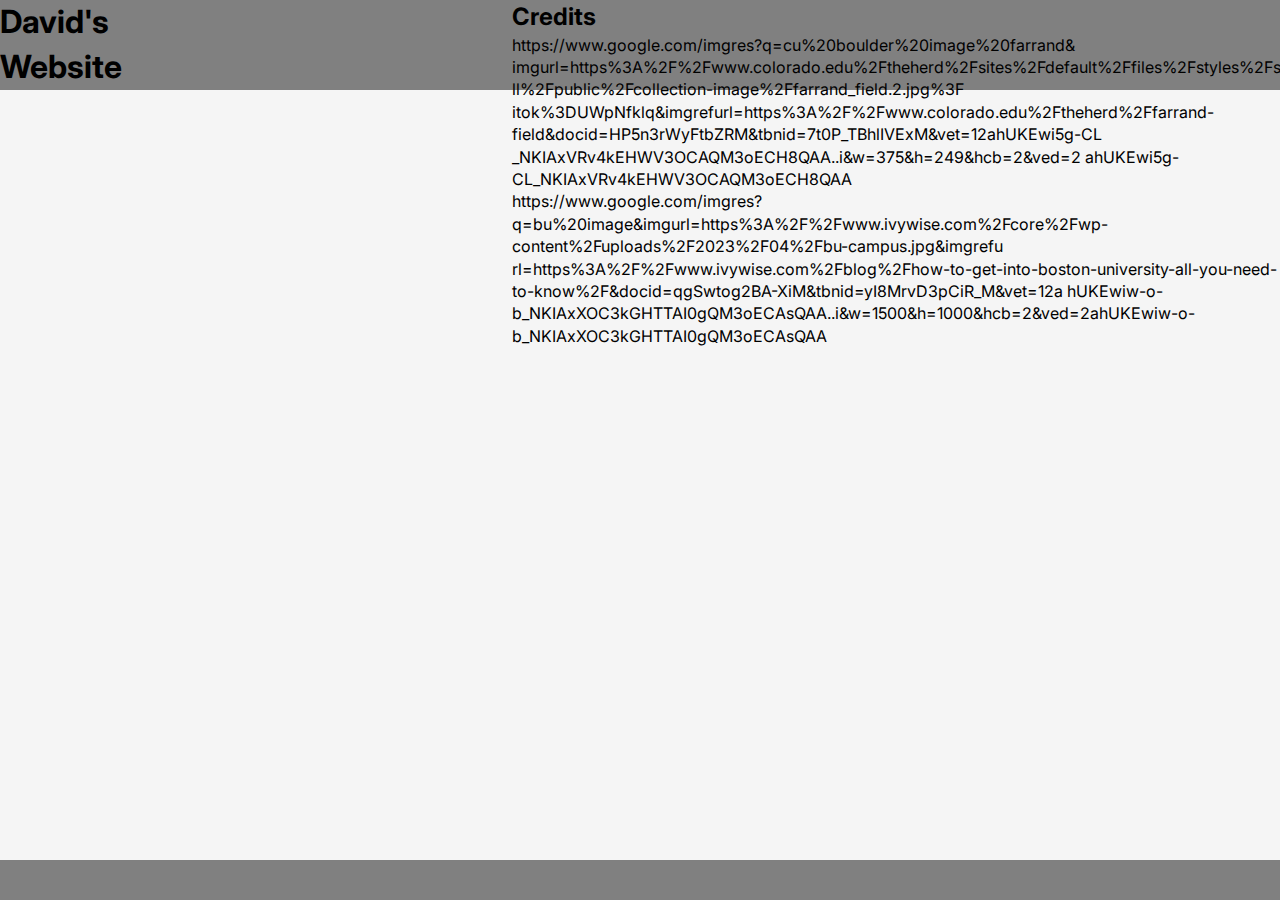
<file: credits.html>
<!DOCTYPE html>
<html lang = "en"> 
    <head>
        <meta charset = "UTF-8">
        <title>mp-1</title>
        <link rel ="stylesheet"  href="web.css" type="text/css">
    </head>
    <body>
        <header>
            <div class= "title">  
            <h1>David's Website </h1>
            </div>
<main>
    <h2>Credits</h2>
        <p>https://www.google.com/imgres?q=cu%20boulder%20image%20farrand&
            imgurl=https%3A%2F%2Fwww.colorado.edu%2Ftheherd%2Fsites%2Fdefault%2Ffiles%2Fstyles%2Fsma
            ll%2Fpublic%2Fcollection-image%2Ffarrand_field.2.jpg%3F
            itok%3DUWpNfklq&imgrefurl=https%3A%2F%2Fwww.colorado.edu%2Ftheherd%2Ffarrand-field&docid=HP5n3rWyFtbZRM&tbnid=7t0P_TBhlIVExM&vet=12ahUKEwi5g-CL
            _NKIAxVRv4kEHWV3OCAQM3oECH8QAA..i&w=375&h=249&hcb=2&ved=2
            ahUKEwi5g-CL_NKIAxVRv4kEHWV3OCAQM3oECH8QAA</p>
        <p>https://www.google.com/imgres?q=bu%20image&imgurl=https%3A%2F%2Fwww.ivywise.com%2Fcore%2Fwp-content%2Fuploads%2F2023%2F04%2Fbu-campus.jpg&imgrefu
        rl=https%3A%2F%2Fwww.ivywise.com%2Fblog%2Fhow-to-get-into-boston-university-all-you-need-to-know%2F&docid=qgSwtog2BA-XiM&tbnid=yI8MrvD3pCiR_M&vet=12a
        hUKEwiw-o-b_NKIAxXOC3kGHTTAI0gQM3oECAsQAA..i&w=1500&h=1000&hcb=2&ved=2ahUKEwiw-o-b_NKIAxXOC3kGHTTAI0gQM3oECAsQAA</p>   
</body>
</main> 
    <footer>
    </footer>
</html>
</file>
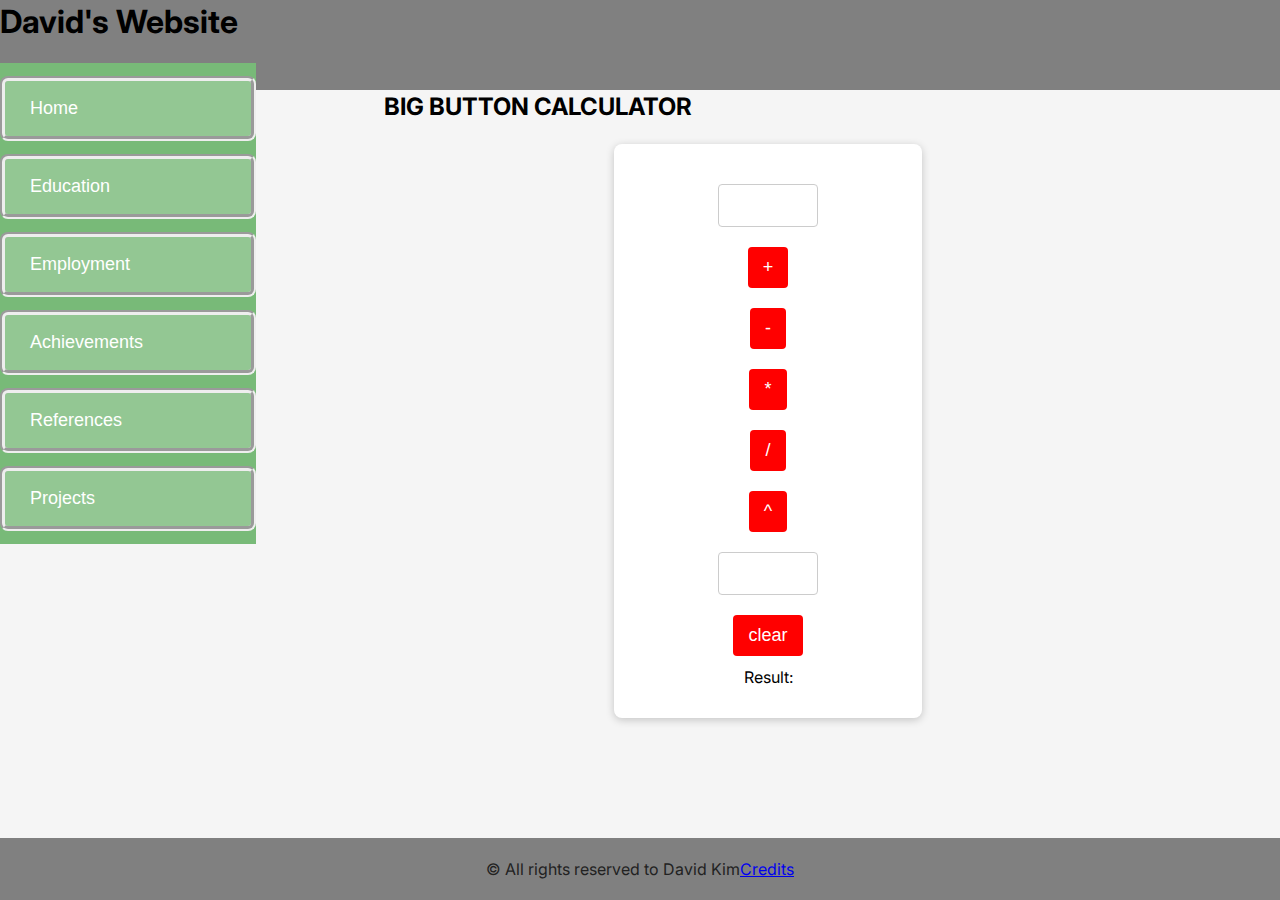
<file: project.html>
<!DOCTYPE html>
<html lang = "en"> 
    <head>
        <meta charset = "UTF-8">
        <title>mp-1</title>
        <link rel ="stylesheet" type="text/css" href="web.css">
    </head>
    <body>
        <header> 
           <div class="title"> 
            <h1>David's Website </h1>
            </div>
            <nav class = "navbar">
                <ul>
                    <li><a href="index.html">Home</a></li>
                    <li><a href="education.html">Education</a></li>
                    <li><a href="employment.html">Employment</a></li>
                    <li><a href="achievements.html">Achievements</a></li>
                    <li><a href="references.html">References</a></li>
                    <li><a href="project.html">Projects</a></li>
                </ul>
            </nav>
        </header>
        <main>
        <h2>BIG BUTTON CALCULATOR</h2>
        <script src="calc.js"></script>
        <div class = "Calculator"> 
            <input type="text" id="firstNumber">
            <button onclick="addition()"> + </button>
            <button onclick="subtract()"> - </button>
            <button onclick="multiply()"> * </button>
            <button onclick="divide()"> / </button>
            <button onclick="power()"> ^ </button>
            <input type="text" id="secondNumber">
            <button onclick="clearInputs()"> clear </button>

            <div id="result">Result: </div>
        </div>
    </body>
    </main>
    <footer>
        &copy; All rights reserved to David Kim <a href = "credits.html">Credits</a> </a> 
    </footer>
</html>
</file>
<file: web.css>
@import url("https://fonts.googleapis.com/css2?family=Inter:wght@100;200;300;400;500;600;700&display=swap");

* {
    margin: 0;
    padding: 0;
    box-sizing: border-box;
  }
  body {
    font-family: 'Arial', serif; 
}
  main{
    margin-left: 30%;
  }

  
  main{
    margin-left:30;
    width: 60%;
  }
  
  
  footer {
    display: flex;
    justify-content: center;
    align-items: center;
    padding: 20px;
    background-color: grey;
    font-size: 1rem;
    color: #222;
    width: 100%;
    position: fixed;
    bottom: 0;
  }
  
  html, body {
    margin: 0;
    padding: 0;
    color: black;
    font-size: 1em;
    line-height: 1.4;
    background: whitesmoke;
    font-family: "Inter", sans-serif;
  }
  
  header {
    display: flex;
    width: 100%;
    height: 10vh;
    background-color: grey;
  }
  
  .navbar {
    position: fixed;
    top: 7%;
    background-color: green;
    width: 20%;
  }
  
  .navbar ul {
    padding: 0;
    margin: 0;
  }
  
  .navbar ul li {
    list-style: none;
    margin: 5% 0;
  }
  
  
.navbar ul li a {
    font-family: 'Poppins', sans-serif;
    color: white;
    text-decoration: none;
    font-size: 18px;
    display: block;
    padding: 15px 25px;
    border-style: groove;
    border-width: thick;
    border-radius: 8px;
    background-color: rgba(255, 255, 255, 0.2);
    transition: background-color 0.3s ease,
}

.navbar ul li a:hover {
    background-color: rgba(255, 255, 255, 0.3);
    transform: scale(1.05);
}
  
  .navbar ul li a::before {
    content: ""; 
    position: absolute; 
    top: 0;
    left: 0;
    width: 100%;
    height: 100%;
    background-color: rgba(255, 255, 255, 0.1);
    z-index: -1;
    transition: background-color .5s ease-in-out; 
  }
  
  .Calculator {
    display: flex;
    flex-direction: column;
    justify-content: center;
    align-items: center;
    background-color: #ffffff;
    margin: 20px auto;
    padding: 30px;
    width: 40%;
    box-shadow: 0 2px 8px rgba(0, 0, 0, 0.2);
    border-radius: 8px;
}

.Calculator input[type="text"] {
    width: 100px;
    padding: 10px;
    margin: 10px;
    font-size: 18px;
    border: 1px solid #ccc;
    border-radius: 4px;
    text-align: center;
}

.Calculator button {
    padding: 10px 15px;
    margin: 10px;
    font-size: 18px;
    background-color: red;
    color: white;
    border: none;
    border-radius: 4px;
    cursor: pointer;
    transition: background-color 1s ease-in-out;
}
.footer {
    display: flex;
    flex-direction: column;
    justify-content: left;
    align-items: center;
}

.Calculator button:hover {
    background-color: green;
    transform: scale(3);
}
  @media screen and (max-width: 750px) {
    html, body{
      width:100%;
      justify-content: center;
      align-content: center;
    }
    header{
        font-size: calc(4px + 1vw);
        width:auto
    }
    .title{
        Display: none;
    }
    .navbar{
      position: static;
      display: flex;
      justify-content: center;
      align-items: center;
      height: auto;
      width: auto;
      background-color: grey;
    
    }
  
    .navbar ul {
      display: flex;
      flex-direction: row;
      justify-content: center;
      padding: 20px;
      margin: 0;
    }
  
    .navbar ul li {
      margin: 0 0;
      flex-direction: row;
      justify-content: center;
      font-size: auto;
    }
    
  
    .navbar ul li a {
      padding: 5px 5px;
  }}
</file>
